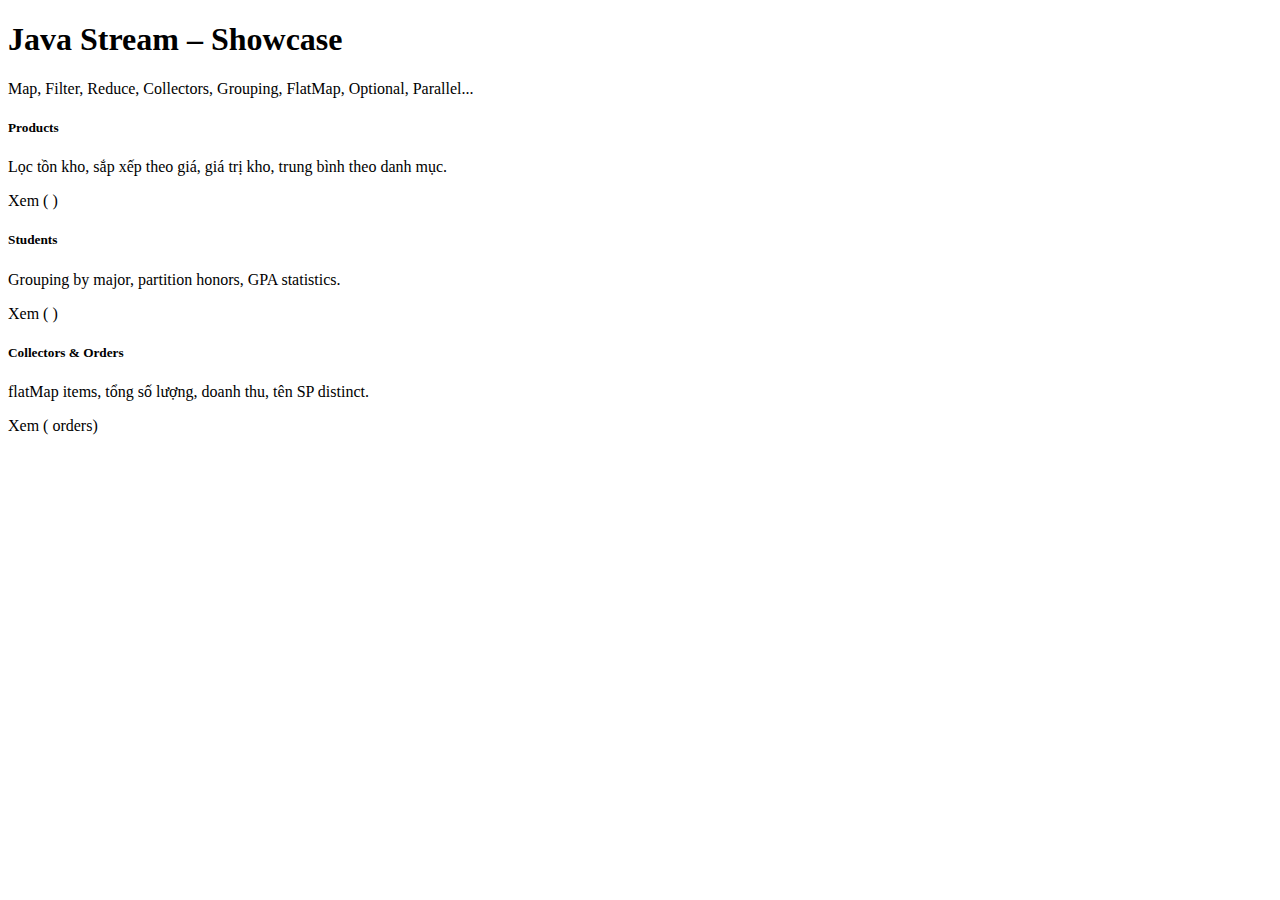
<file: JavaStreamDemo/src/main/resources/templates/index.html>
<!DOCTYPE html>
<html lang="vi" xmlns:th="http://www.thymeleaf.org" th:replace="~{layout :: body}">
<body>
  <h1 class="mb-3">Java Stream – Showcase</h1>
  <p class="lead">Map, Filter, Reduce, Collectors, Grouping, FlatMap, Optional, Parallel...</p>

  <div class="row g-3">
    <div class="col-md-4">
      <div class="card h-100">
        <div class="card-body">
          <h5 class="card-title">Products</h5>
          <p class="card-text">Lọc tồn kho, sắp xếp theo giá, giá trị kho, trung bình theo danh mục.</p>
          <a th:href="@{/products}" class="btn btn-primary">Xem ( <span th:text="${productsCount}"></span> )</a>
        </div>
      </div>
    </div>
    <div class="col-md-4">
      <div class="card h-100">
        <div class="card-body">
          <h5 class="card-title">Students</h5>
          <p class="card-text">Grouping by major, partition honors, GPA statistics.</p>
          <a th:href="@{/students}" class="btn btn-primary">Xem ( <span th:text="${studentsCount}"></span> )</a>
        </div>
      </div>
    </div>
    <div class="col-md-4">
      <div class="card h-100">
        <div class="card-body">
          <h5 class="card-title">Collectors & Orders</h5>
          <p class="card-text">flatMap items, tổng số lượng, doanh thu, tên SP distinct.</p>
          <a th:href="@{/collectors}" class="btn btn-primary">Xem ( <span th:text="${ordersCount}"></span> orders)</a>
        </div>
      </div>
    </div>
  </div>
</body>
</html>
</file>
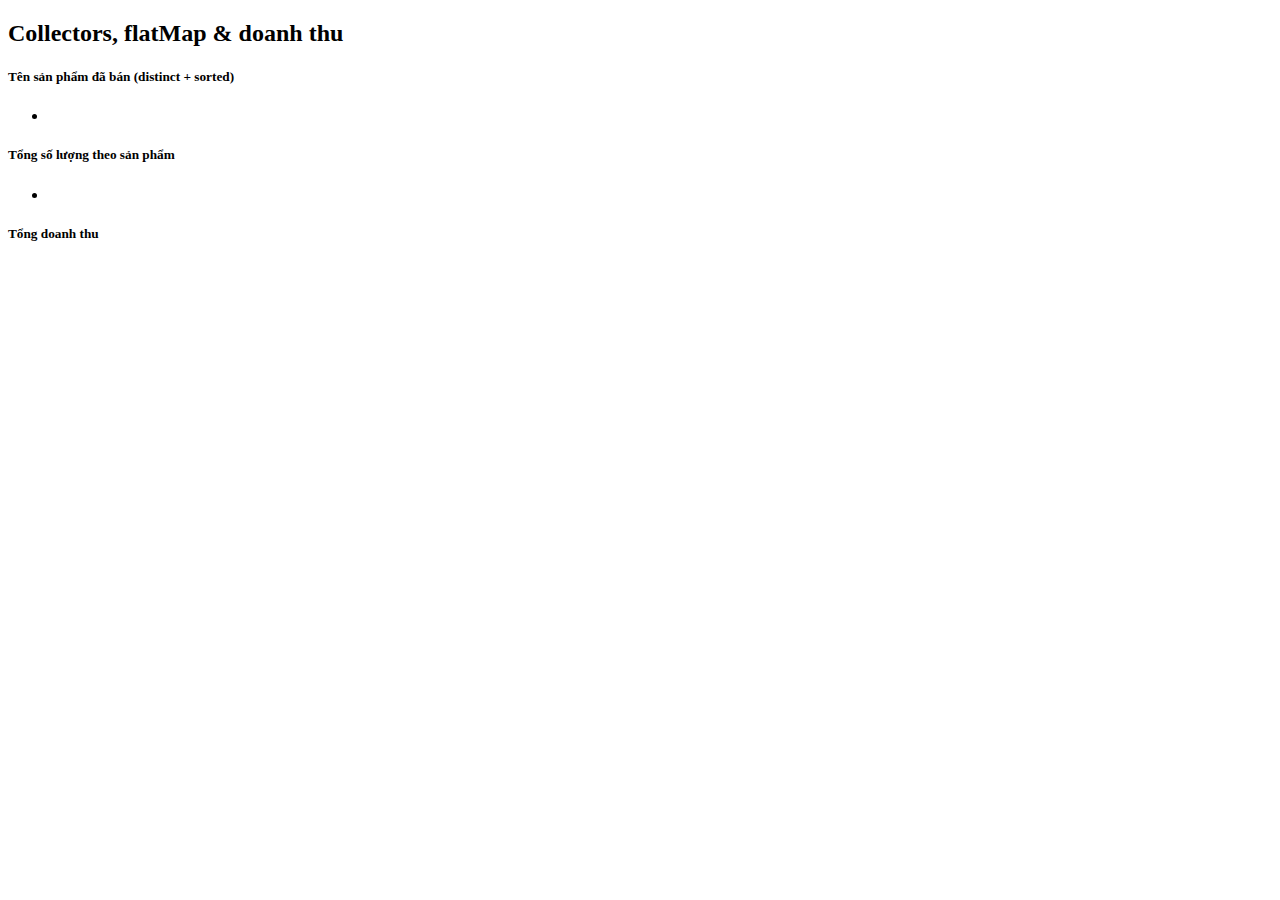
<file: JavaStreamDemo/src/main/resources/templates/collectors.html>
<!DOCTYPE html>
<html lang="vi" xmlns:th="http://www.thymeleaf.org" th:replace="~{layout :: body}">
<body>
  <h2>Collectors, flatMap & doanh thu</h2>

  <h5>Tên sản phẩm đã bán (distinct + sorted)</h5>
  <ul>
    <li th:each="n : ${orderedNames}" th:text="${n}"></li>
  </ul>

  <div class="row mt-4">
    <div class="col-md-6">
      <h5>Tổng số lượng theo sản phẩm</h5>
      <ul>
        <li th:each="e : ${qtyByProduct}" th:text="|${e.key}: ${e.value}|"></li>
      </ul>
    </div>
    <div class="col-md-6">
      <h5>Tổng doanh thu</h5>
      <p class="fs-5" th:text="${#numbers.formatDecimal(revenue,1,'DEFAULT',2,'DEFAULT')}"></p>
    </div>
  </div>
</body>
</html>
</file>
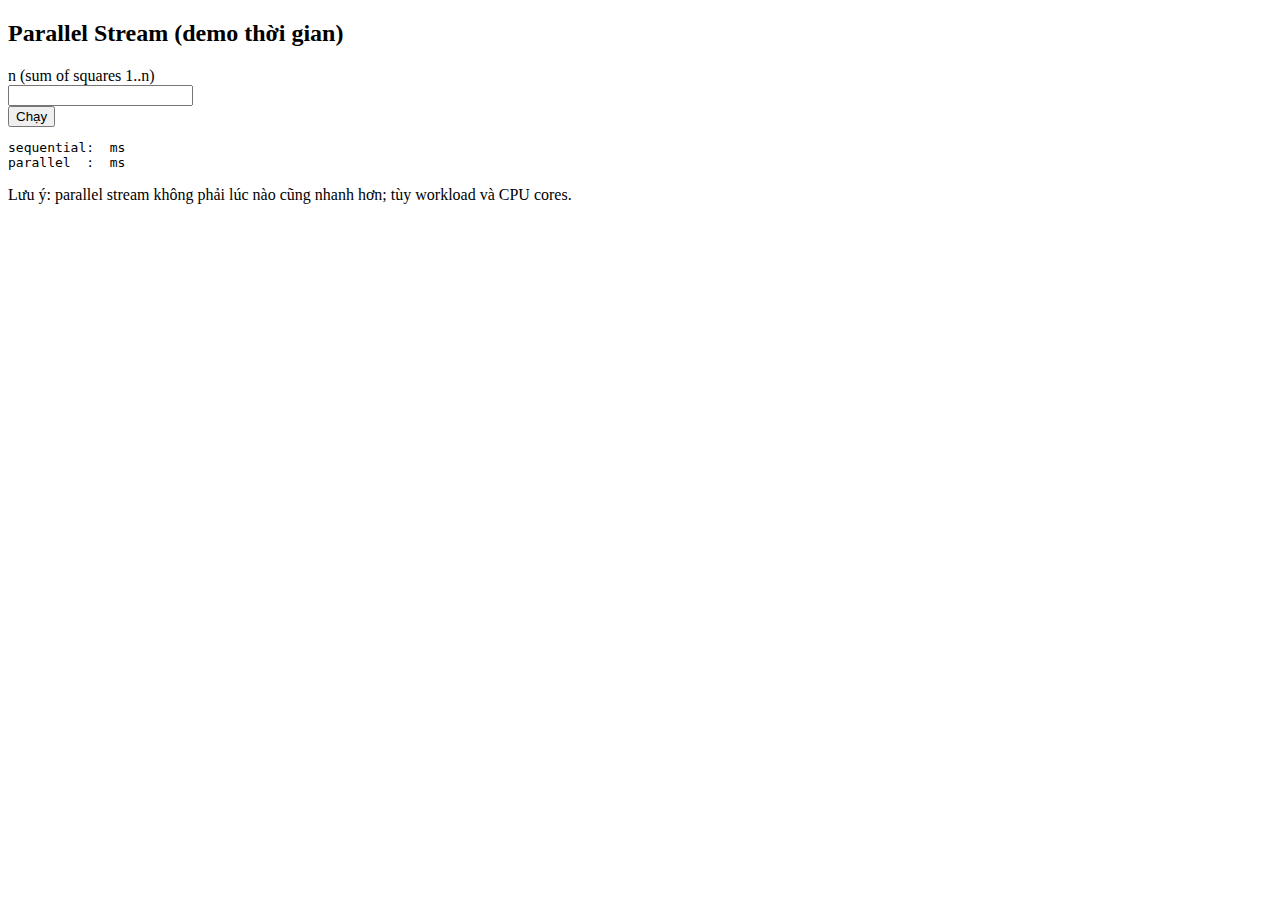
<file: JavaStreamDemo/src/main/resources/templates/parallel.html>
<!DOCTYPE html>
<html lang="vi" xmlns:th="http://www.thymeleaf.org" th:replace="~{layout :: body}">
<body>
  <h2>Parallel Stream (demo thời gian)</h2>

  <form class="row g-2 mb-3" method="get">
    <div class="col-auto"><label class="col-form-label">n (sum of squares 1..n)</label></div>
    <div class="col-auto"><input class="form-control" type="number" name="n" min="1000" step="1000" th:value="${n}"></div>
    <div class="col-auto"><button class="btn btn-primary">Chạy</button></div>
  </form>

  <pre>sequential: <span th:text="${timing['sequentialMillis']}"></span> ms
parallel  : <span th:text="${timing['parallelMillis']}"></span> ms</pre>

  <p class="text-muted">Lưu ý: parallel stream không phải lúc nào cũng nhanh hơn; tùy workload và CPU cores.</p>
</body>
</html>
</file>
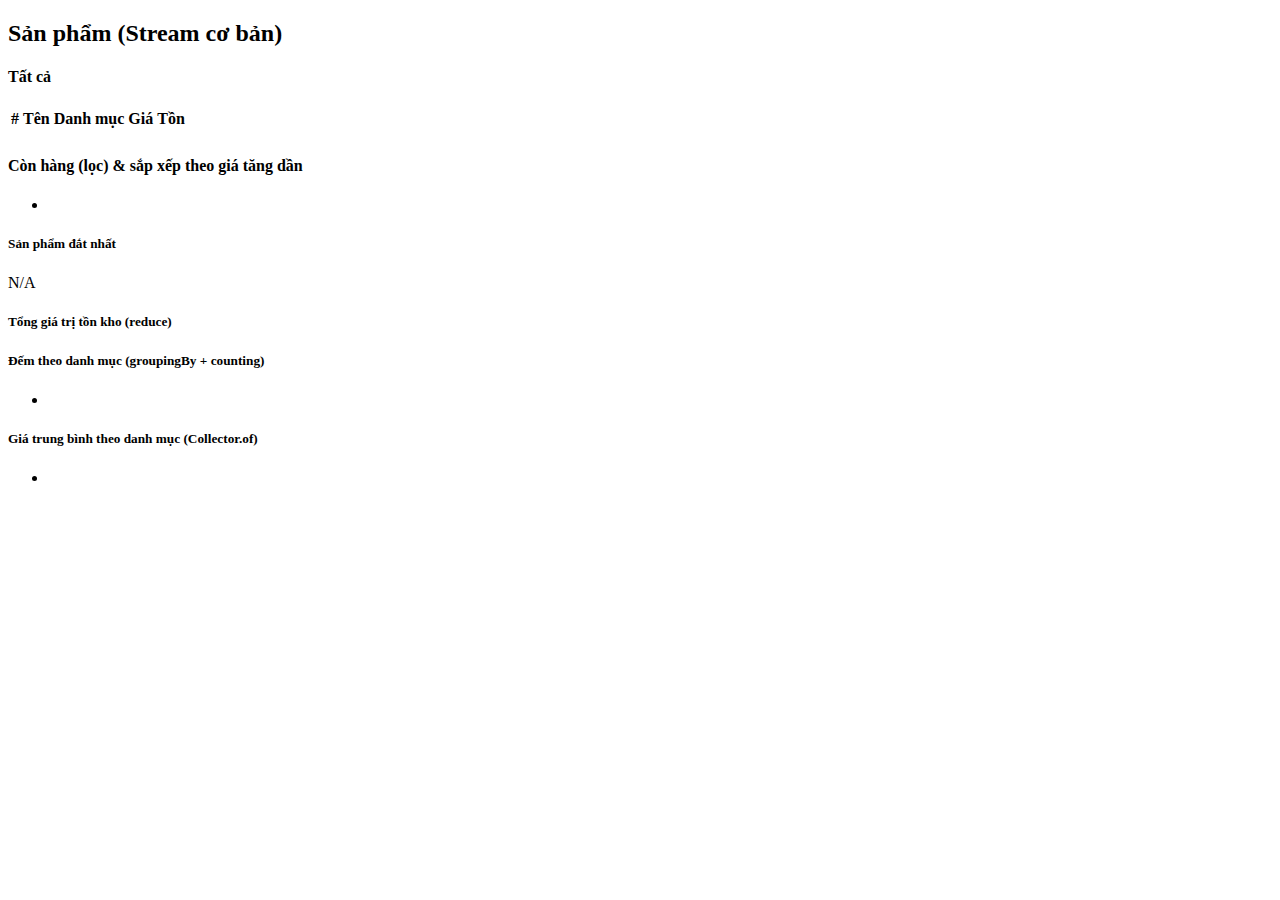
<file: JavaStreamDemo/src/main/resources/templates/products.html>
<!DOCTYPE html>
<html lang="vi" xmlns:th="http://www.thymeleaf.org" th:replace="~{layout :: body}">
<body>
  <h2>Sản phẩm (Stream cơ bản)</h2>

  <h4 class="mt-4">Tất cả</h4>
  <table class="table table-sm table-striped">
    <thead><tr><th>#</th><th>Tên</th><th>Danh mục</th><th>Giá</th><th>Tồn</th></tr></thead>
    <tbody>
    <tr th:each="p : ${all}">
      <td th:text="${p.id}"></td>
      <td th:text="${p.name}"></td>
      <td th:text="${p.category}"></td>
      <td th:text="${#numbers.formatDecimal(p.price,1,'DEFAULT',2,'DEFAULT')}"></td>
      <td th:text="${p.stock}"></td>
    </tr>
    </tbody>
  </table>

  <h4 class="mt-4">Còn hàng (lọc) & sắp xếp theo giá tăng dần</h4>
  <ul>
    <li th:each="p : ${inStock}" th:text="|${p.name} - ${p.price} (stock ${p.stock})|"></li>
  </ul>

  <div class="row mt-4">
    <div class="col-md-6">
      <div class="card">
        <div class="card-body">
          <h5 class="card-title">Sản phẩm đắt nhất</h5>
          <p th:if="${maxPrice != null}" th:text="|${maxPrice.name} - ${maxPrice.price}|">N/A</p>
        </div>
      </div>
    </div>
    <div class="col-md-6">
      <div class="card">
        <div class="card-body">
          <h5 class="card-title">Tổng giá trị tồn kho (reduce)</h5>
          <p th:text="${#numbers.formatDecimal(totalValue,1,'DEFAULT',2,'DEFAULT')}"></p>
        </div>
      </div>
    </div>
  </div>

  <div class="row mt-4">
    <div class="col-md-6">
      <h5>Đếm theo danh mục (groupingBy + counting)</h5>
      <ul>
        <li th:each="e : ${countByCategory}" th:text="|${e.key}: ${e.value}|"></li>
      </ul>
    </div>
    <div class="col-md-6">
      <h5>Giá trung bình theo danh mục (Collector.of)</h5>
      <ul>
        <li th:each="e : ${avgPriceByCategory}" th:text="|${e.key}: ${#numbers.formatDecimal(e.value,1,'DEFAULT',2,'DEFAULT')}|"></li>
      </ul>
    </div>
  </div>
</body>
</html>
</file>
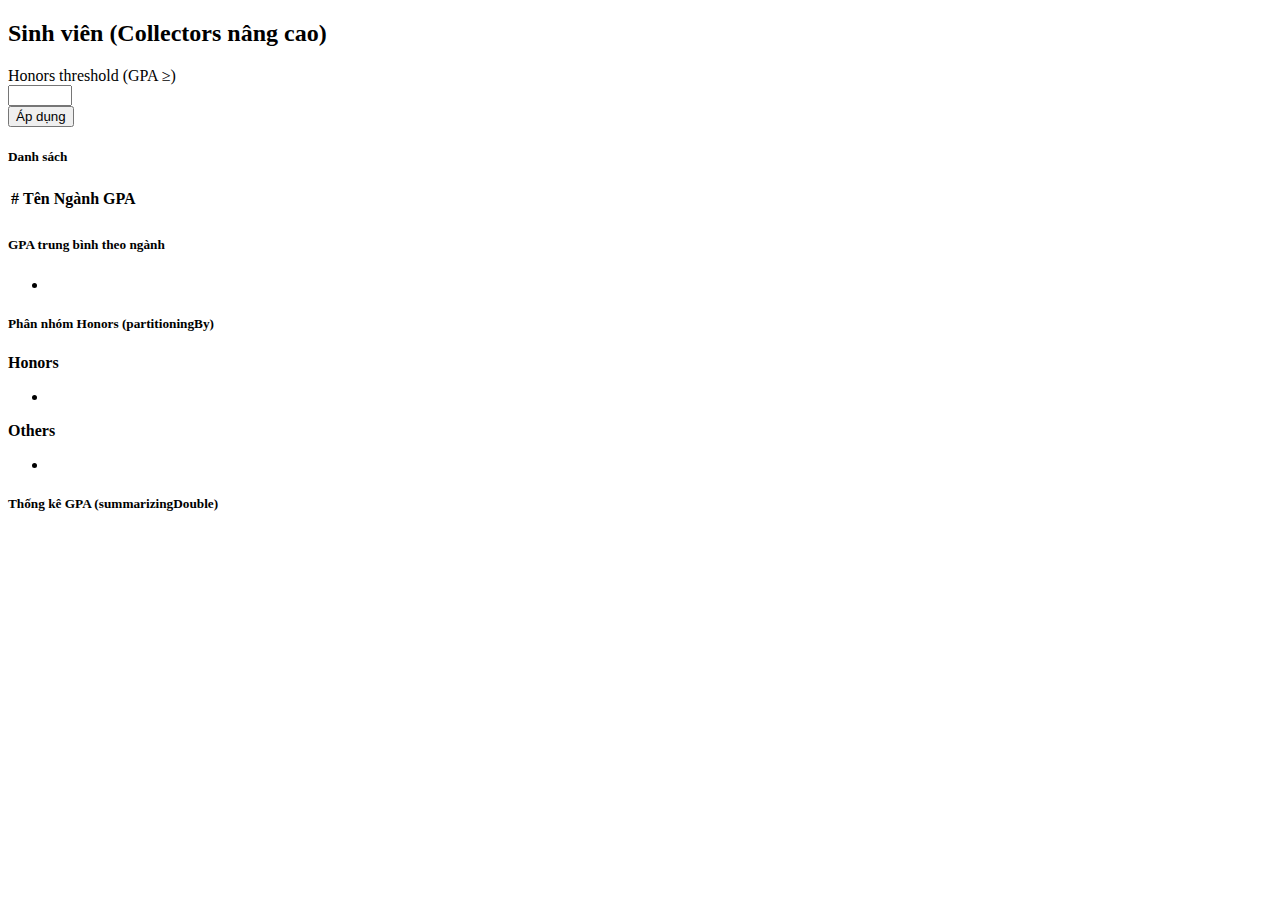
<file: JavaStreamDemo/src/main/resources/templates/students.html>
<!DOCTYPE html>
<html lang="vi" xmlns:th="http://www.thymeleaf.org" th:replace="~{layout :: body}">
<body>
  <h2>Sinh viên (Collectors nâng cao)</h2>

  <form class="row g-2 mb-3" method="get">
    <div class="col-auto">
      <label class="col-form-label">Honors threshold (GPA ≥)</label>
    </div>
    <div class="col-auto">
      <input type="number" step="0.1" min="0" max="4" class="form-control" name="honors" th:value="${honors}">
    </div>
    <div class="col-auto">
      <button class="btn btn-primary">Áp dụng</button>
    </div>
  </form>

  <h5>Danh sách</h5>
  <table class="table table-sm table-striped">
    <thead><tr><th>#</th><th>Tên</th><th>Ngành</th><th>GPA</th></tr></thead>
    <tbody>
      <tr th:each="s : ${all}">
        <td th:text="${s.id}"></td>
        <td th:text="${s.name}"></td>
        <td th:text="${s.major}"></td>
        <td th:text="${s.gpa}"></td>
      </tr>
    </tbody>
  </table>

  <div class="row mt-4">
    <div class="col-md-6">
      <h5>GPA trung bình theo ngành</h5>
      <ul>
        <li th:each="e : ${avgGpaByMajor}" th:text="|${e.key}: ${#numbers.formatDecimal(e.value,1,'DEFAULT',2,'DEFAULT')}|"></li>
      </ul>
    </div>
    <div class="col-md-6">
      <h5>Phân nhóm Honors (partitioningBy)</h5>
      <div class="row">
        <div class="col">
          <strong>Honors</strong>
          <ul>
            <li th:each="s : ${partition[true]}" th:text="|${s.name} (${s.gpa})|"></li>
          </ul>
        </div>
        <div class="col">
          <strong>Others</strong>
          <ul>
            <li th:each="s : ${partition[false]}" th:text="|${s.name} (${s.gpa})|"></li>
          </ul>
        </div>
      </div>
    </div>
  </div>

  <div class="mt-4">
    <h5>Thống kê GPA (summarizingDouble)</h5>
    <code th:text="|count=${stats.count} min=${#numbers.formatDecimal(stats.min,1,'DEFAULT',2,'DEFAULT')} avg=${#numbers.formatDecimal(stats.average,1,'DEFAULT',2,'DEFAULT')} max=${#numbers.formatDecimal(stats.max,1,'DEFAULT',2,'DEFAULT')}|"></code>
  </div>
</body>
</html>
</file>
